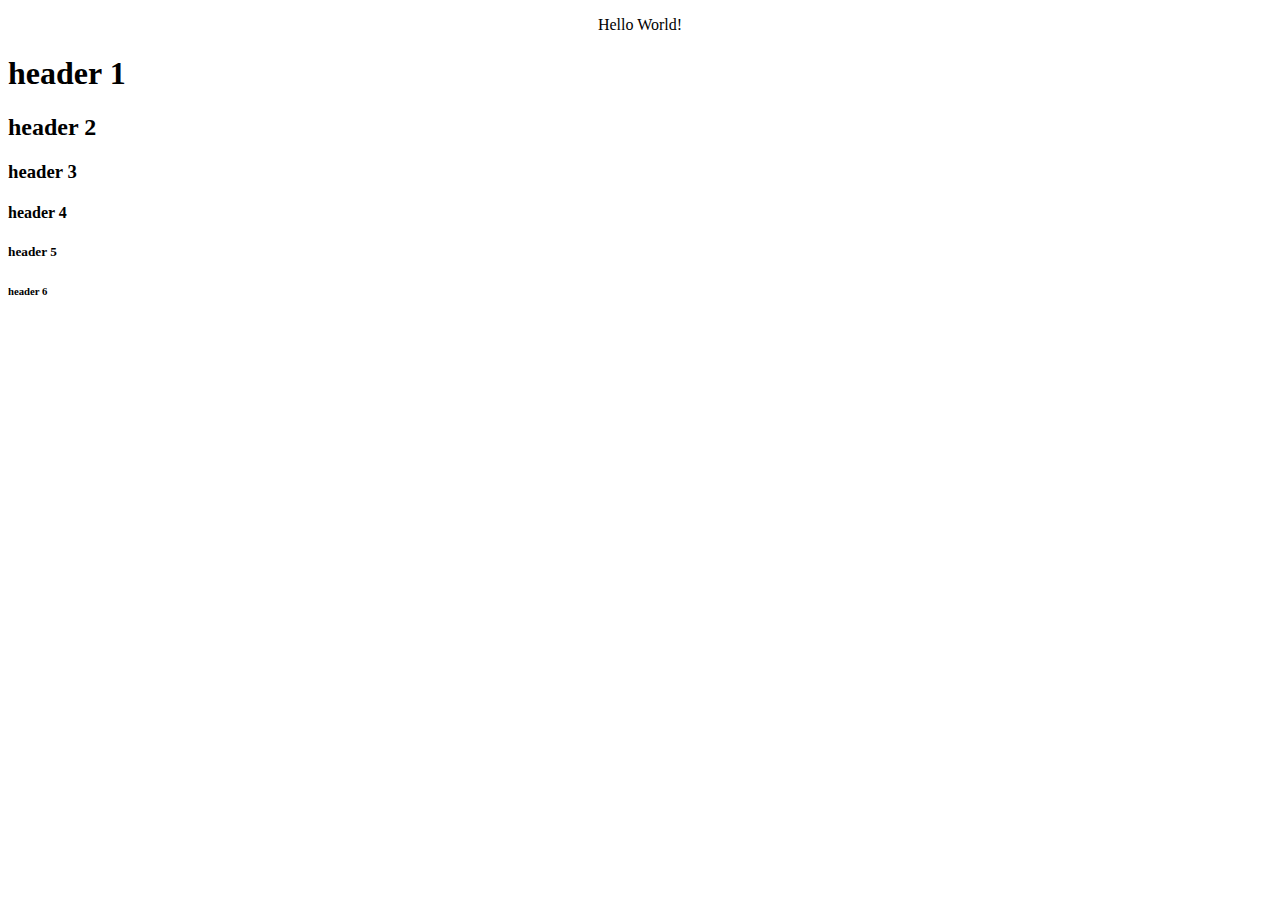
<file: index.html>
<!DOCTYPE html>
<html lang="en">
<head>
    <meta charset="UTF-8">
    <meta name="viewport" content="width=device-width, initial-scale=1.0">
    <title>latihan1</title>
</head>
<body>
    <p align = "center">Hello World!</p>

    <h1>header 1</h1>
    <h2>header 2</h2>
    <h3>header 3</h3>
    <h4>header 4</h4>
    <h5>header 5</h5>
    <h6>header 6</h6>
</body>
</html>
</file>
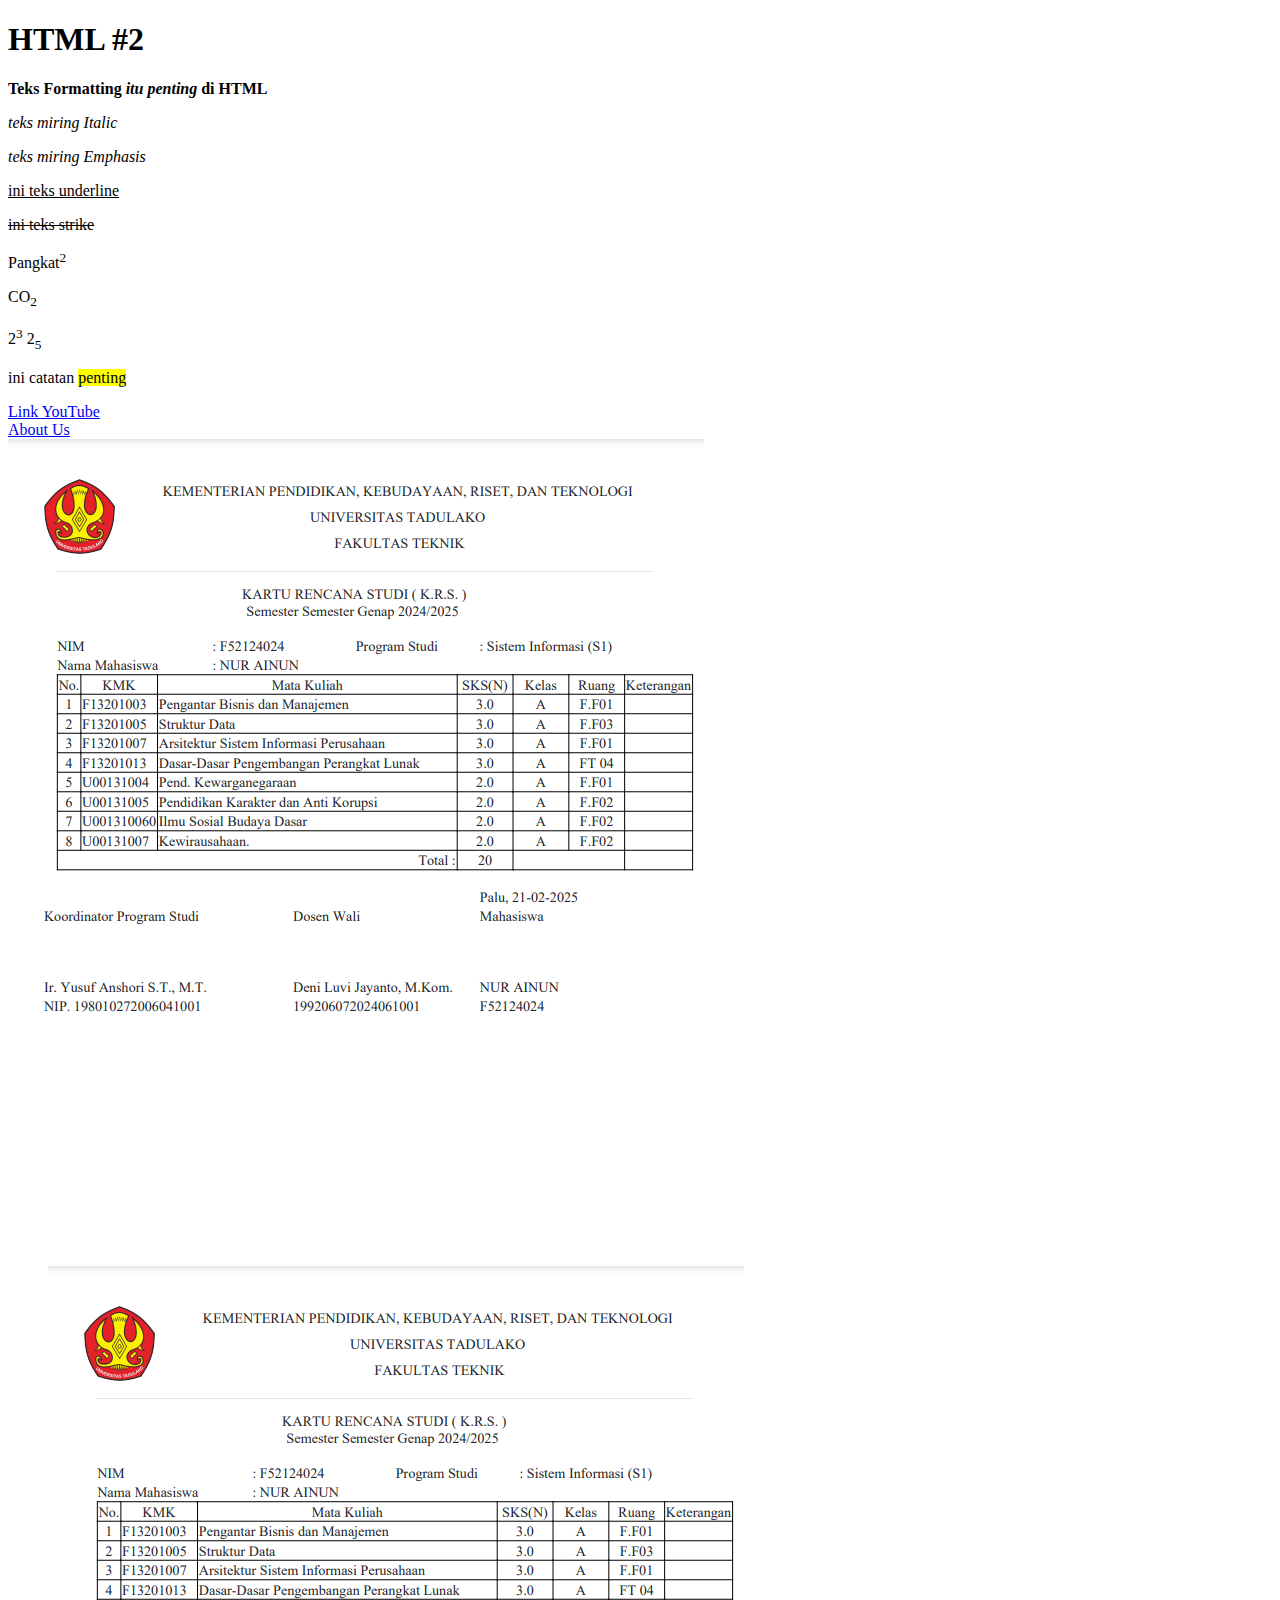
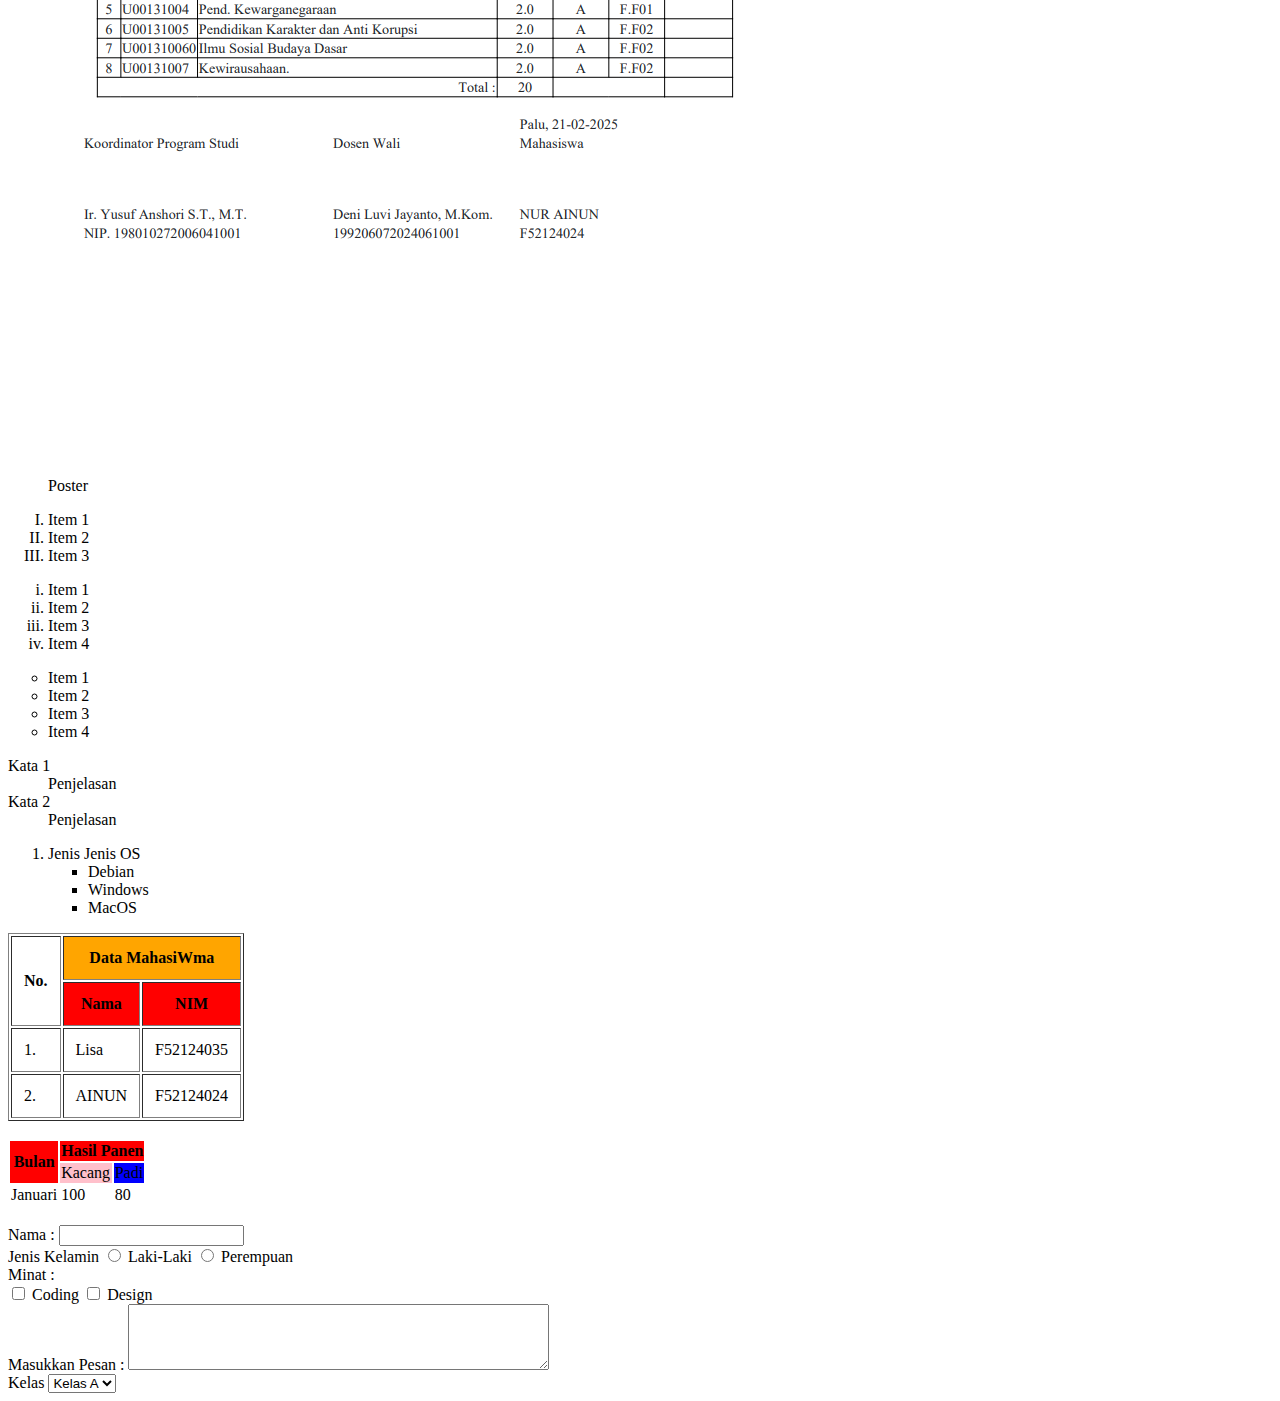
<file: PERTEMUAN 3/index.html>
<!DOCTYPE html>
<html lang="en">
<head>
    <meta charset="UTF-8">
    <meta name="viewport" content="width=device-width, initial-scale=1.0">
    <title>Document</title>
</head>
<body>
    <h1>HTML #2</h1>
    <p><strong>Teks Formatting <i>itu penting</i> di HTML</strong></p>
    <p><i>teks miring Italic</i></p>
    <p><em>teks miring Emphasis</em></p>
    <p><u>ini teks underline</u></p>
    <p><s>ini teks strike</s></p>
    <p>Pangkat<sup>2</sup></p>
    <p>CO<sub>2</sub></p>
    <p>2<sup>3</sup> 2<sub>5</sub></p>
    <p>ini catatan <mark>penting</mark></p>

    <a href="https://www.youtube.com/">Link YouTube</a><br>
    <a href="about.html">About Us</a><br>
    <img src="Image PT.png" /><br>
    <figure>
        <img src="Image PT.png" />
        <figcaption>Poster</figcaption>
    </figure>

    <ol type="I"> 
        <li>Item 1</li>
        <li>Item 2</li>
        <li>Item 3</li>
    </ol>

    <ol type="i"> 
        <li>Item 1</li>
        <li>Item 2</li>
        <li>Item 3</li>
        <li>Item 4</li>
    </ol>

    <ul type="circle">
        <li>Item 1</li>
        <li>Item 2</li>
        <li>Item 3</li>
        <li>Item 4</li>
    </ul>

    <dl>
        <dt>Kata 1</dt>
        <dd>Penjelasan</dd>
        <dt>Kata 2</dt>
        <dd>Penjelasan</dd>
    </dl>

    <ol>
        <li>Jenis Jenis  OS</li>
        <ul type="square">
           <li>Debian</li>
           <li>Windows</li>
           <li>MacOS</li>
        </ul>
    </ol>

    <table border="1" cellpadding="12">
        <th rowspan="2">No.</th>
        <th bgcolor="orange" colspan="2">Data MahasiWma</th>
        <tr bgcolor="red">
            <th>Nama</th>
            <th>NIM</th>
        </tr>
        <tr>
            <td>1.</td>
            <td>Lisa</td>
            <td>F52124035</td>
        </tr>
        <tr>
            <td>2.</td>
            <td>AINUN</td>
            <td>F52124024</td>
        </tr>
    </table><br>
    
    <table>
        <tr bgcolor="red">
            <th rowspan="2">Bulan</th>
            <th colspan="2">Hasil Panen</th>
        </tr>
        <tr>
            <td bgcolor="pink">Kacang</td>
            <td bgcolor="blue">Padi</td>
        </tr>
        <tr>
            <td>Januari</td>
            <td>100</td>
            <td>80</td>
        </tr>
    </table><br>

<form>
    <label>Nama : <input type="text" /></label><br>

    <label for="jenis-kelamin">Jenis Kelamin</label>
    <input type="radio" id="laki-laki" name="jenis-kelamin" value="laki-laki"/>
    <label for="laki-laki">Laki-Laki</label>
    <input type="radio" id="perempuan" name="jenis-kelamin" value="perempuan"/>
    <label for="perempuan">Perempuan</label><br>

    <label for="minat">Minat :</label><br>
    <input type="checkbox" id="coding" name="minat" value="Coding"/>
    <label for="minat">Coding</label> 
        <input type="checkbox" id="design" name="minat" value="Design"/>
    <label for="minat">Design</label> <br>

    <label for="message">Masukkan Pesan :</label>
    <textarea id="message" name="message" rows="4" cols="50"></textarea><br>

    <label for="kelas">Kelas</label>
    <select>
        <option value="1">Kelas A</option>
        <option value="2">Kelas B</option>
        <option value="3">Kelas E</option>
    </select>
</form>
</body>
</html>
</file>
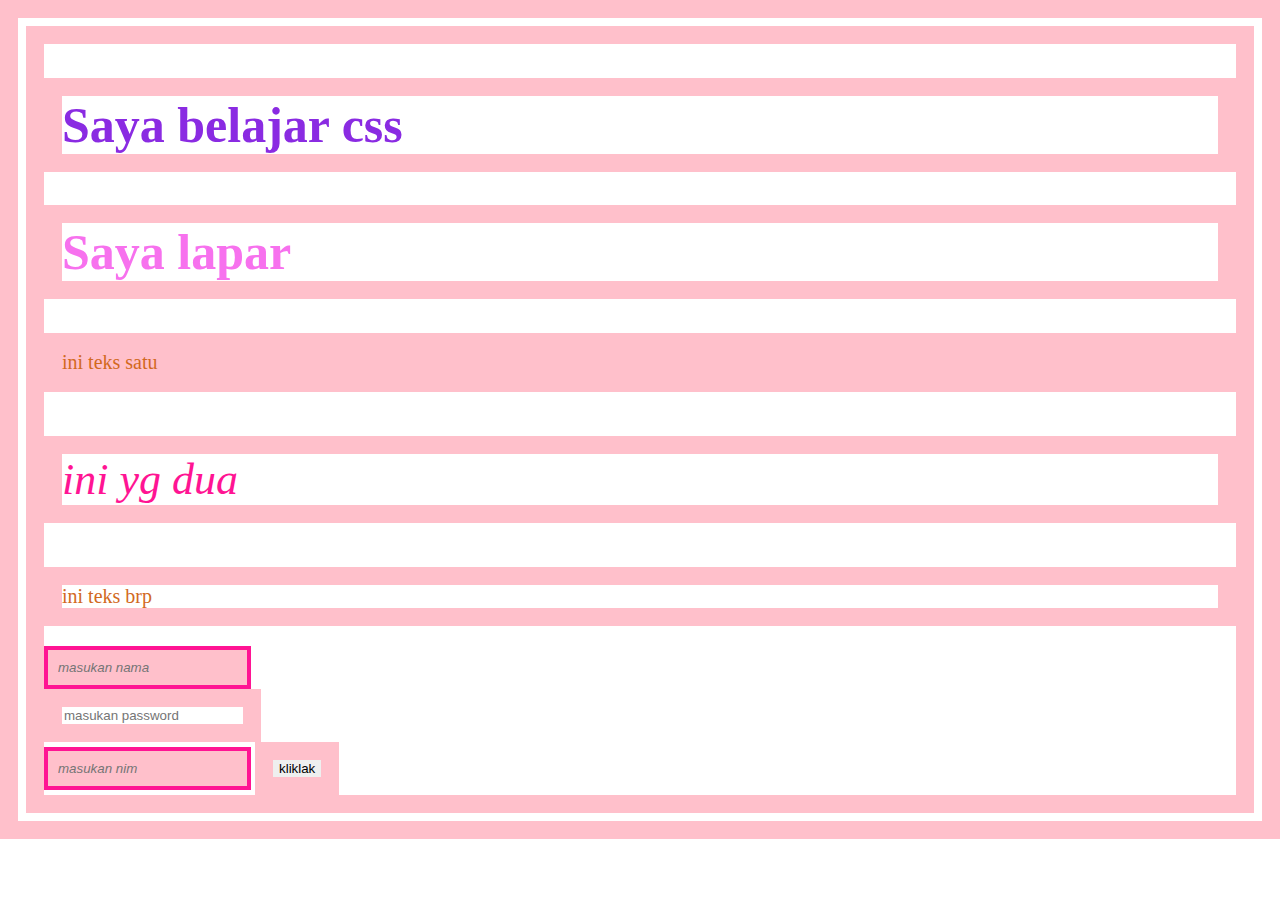
<file: pertemuan 5/index.html>
<!DOCTYPE html>
<html lang="en">
<head>
    <meta charset="UTF-8">
    <meta name="viewport" content="width=device-width, initial-scale=1.0">
    <link rel="stylesheet" href="style.css">
    <title>PERTEMUAN 5</title>
    <style>
        h1{
            color: blueviolet;
            font-size: 50px;
        }
    </style>
</head>
<body>
   <h1>Saya belajar css</h1> 
   <h1 style="color: rgb(247, 113, 238); font-size: 50px; font-family: 'Times New Roman', Times, serif;">Saya lapar</h1>
   <p class="p1 bg-teal" >ini teks satu</p>
   <p id="p2">ini yg dua</p>
   <p class="p1">ini teks brp</p>
   <input type="text" placeholder="masukan nama"> <br>
   <input type="password" placeholder="masukan password"> <br>
   <input type="text" placeholder="masukan nim">

   <button>kliklak</button>
</body>
</html>
</file>
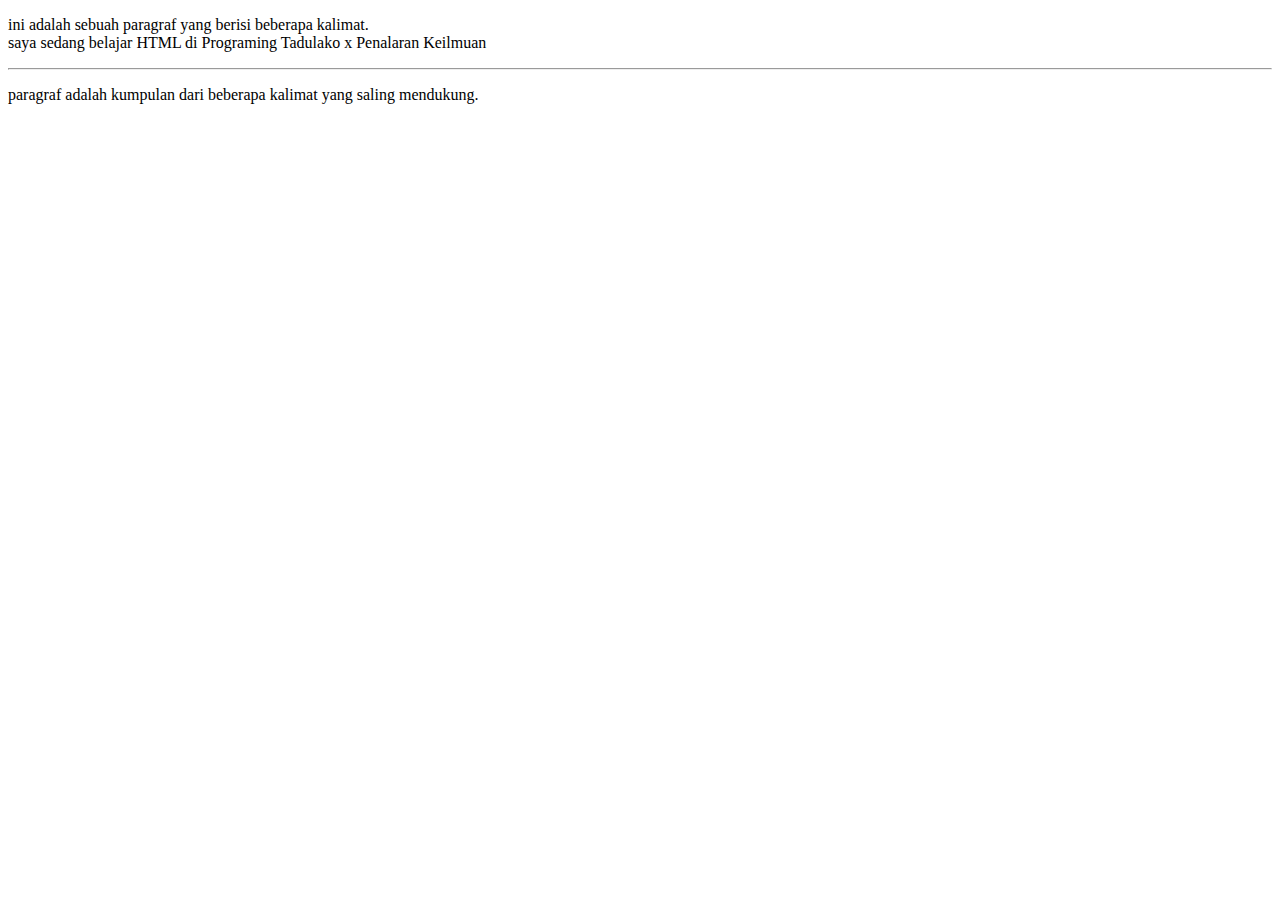
<file: index2.html>
<!DOCTYPE html>
<html lang="en">
<head>
    <meta charset="UTF-8">
    <meta name="viewport" content="width=device-width, initial-scale=1.0">
    <title>Tutorial Paragraf di HTML</title>
</head>
<body>
   <p>
    ini adalah sebuah paragraf yang berisi beberapa kalimat.<br>  saya sedang belajar HTML di 
    Programing Tadulako x Penalaran Keilmuan
   </p> 
   <hr>
   <p>
    paragraf adalah kumpulan dari beberapa kalimat yang saling mendukung.
   </p>
</body>
</html>
</file>
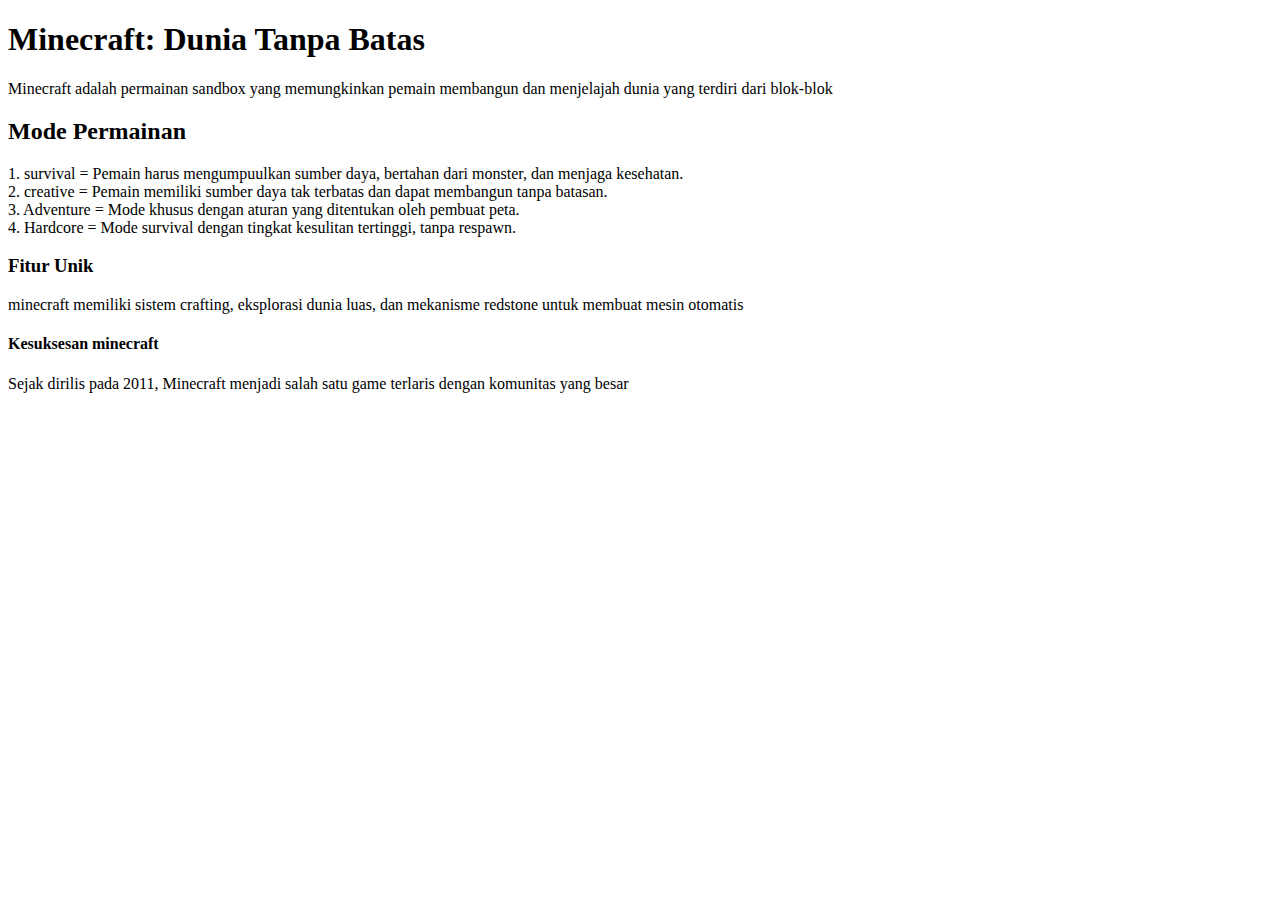
<file: tugas1.html>
<!DOCTYPE html>
<html lang="en">
<head>
    <meta charset="UTF-8">
    <meta name="viewport" content="width=device-width, initial-scale=1.0">
    <title>Tugas 1</title>
</head>
<body>
   <h1>Minecraft: Dunia Tanpa Batas</h1>
   <p> Minecraft adalah permainan sandbox yang memungkinkan pemain membangun dan menjelajah dunia yang terdiri dari blok-blok </p>
   <h2>Mode Permainan</h2> 
   <p>
    1. survival = Pemain harus mengumpuulkan sumber daya, bertahan dari monster, dan menjaga kesehatan. <br>
    2. creative = Pemain memiliki sumber daya tak terbatas dan dapat membangun tanpa batasan. <br>
    3. Adventure = Mode khusus dengan aturan yang ditentukan oleh pembuat peta. <br>
    4. Hardcore = Mode survival dengan tingkat kesulitan tertinggi, tanpa respawn. <br>
   </p>
   <h3>Fitur Unik</h3>
   <p>minecraft memiliki sistem crafting, eksplorasi dunia luas, dan mekanisme redstone untuk membuat mesin otomatis</p>
   <h4>Kesuksesan minecraft</h4>
   <p>Sejak dirilis pada 2011, Minecraft menjadi salah satu game terlaris dengan komunitas yang besar</p>
</body>
</html>
</file>
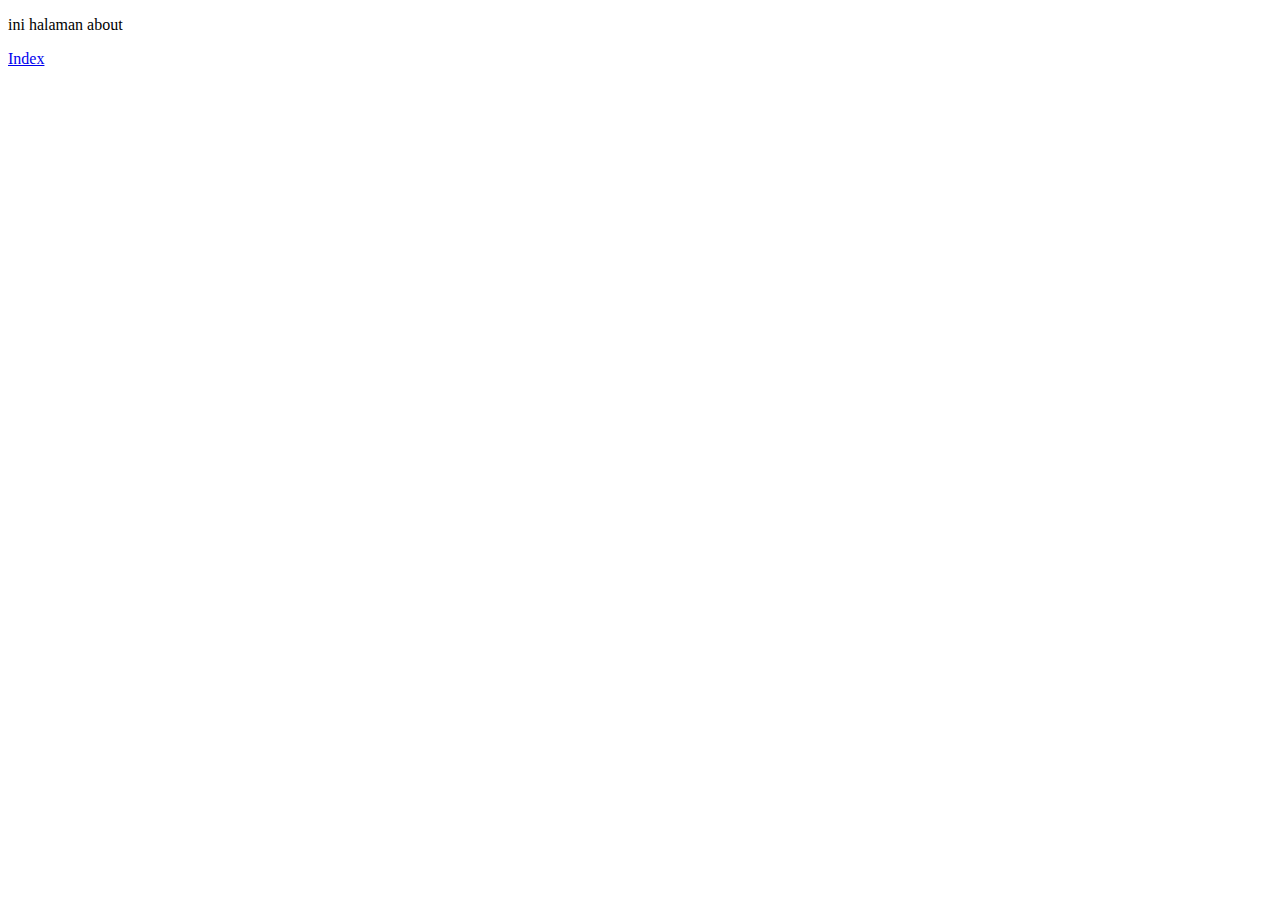
<file: PERTEMUAN 3/ABOUT.html>
<!DOCTYPE html>
<html lang="en">
<head>
    <meta charset="UTF-8">
    <meta name="viewport" content="width=device-width, initial-scale=1.0">
    <title>About Us</title>
</head>
<body>
    <p>ini halaman about</p>
    <a href="index.html" target="_self">Index</a>
</body>
</html>
</file>
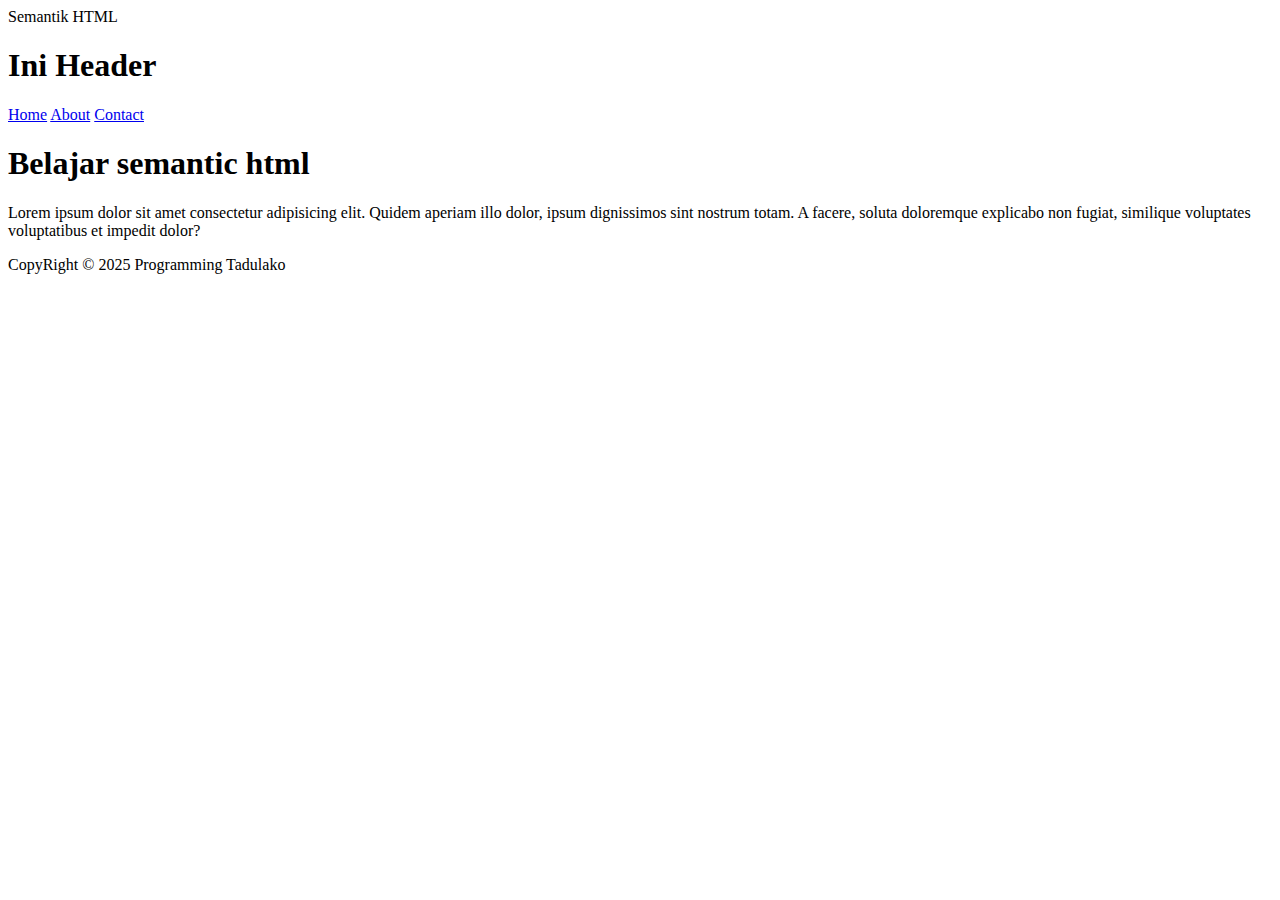
<file: pertemuan 4/semanticelemen.html>
<!DOCTYPE html>
<html lang="en">
<head>
    <meta charset="UTF-8">
    <meta name="viewport" content="width=device-width, initial-scale=1.0">
    <link rel="icon" href="kucingkol.jpg"
    <title>Semantik HTML </title>
</head>
<body>
    <header>
        <h1>Ini Header</h1>
    </header>

    <nav>
        <a href="#">Home</a>
        <a href="#">About</a>
        <a href="#">Contact</a>
    </nav>

    <article>
        <h1> Belajar semantic html</h1>
        <p> Lorem ipsum dolor sit amet consectetur adipisicing elit. Quidem aperiam illo dolor, ipsum dignissimos sint nostrum totam. A facere, soluta doloremque explicabo non fugiat, similique voluptates voluptatibus et impedit dolor?</p>
    </article>

    <footer>CopyRight &copy; 2025 Programming Tadulako</footer>
</body>
</html>
</file>
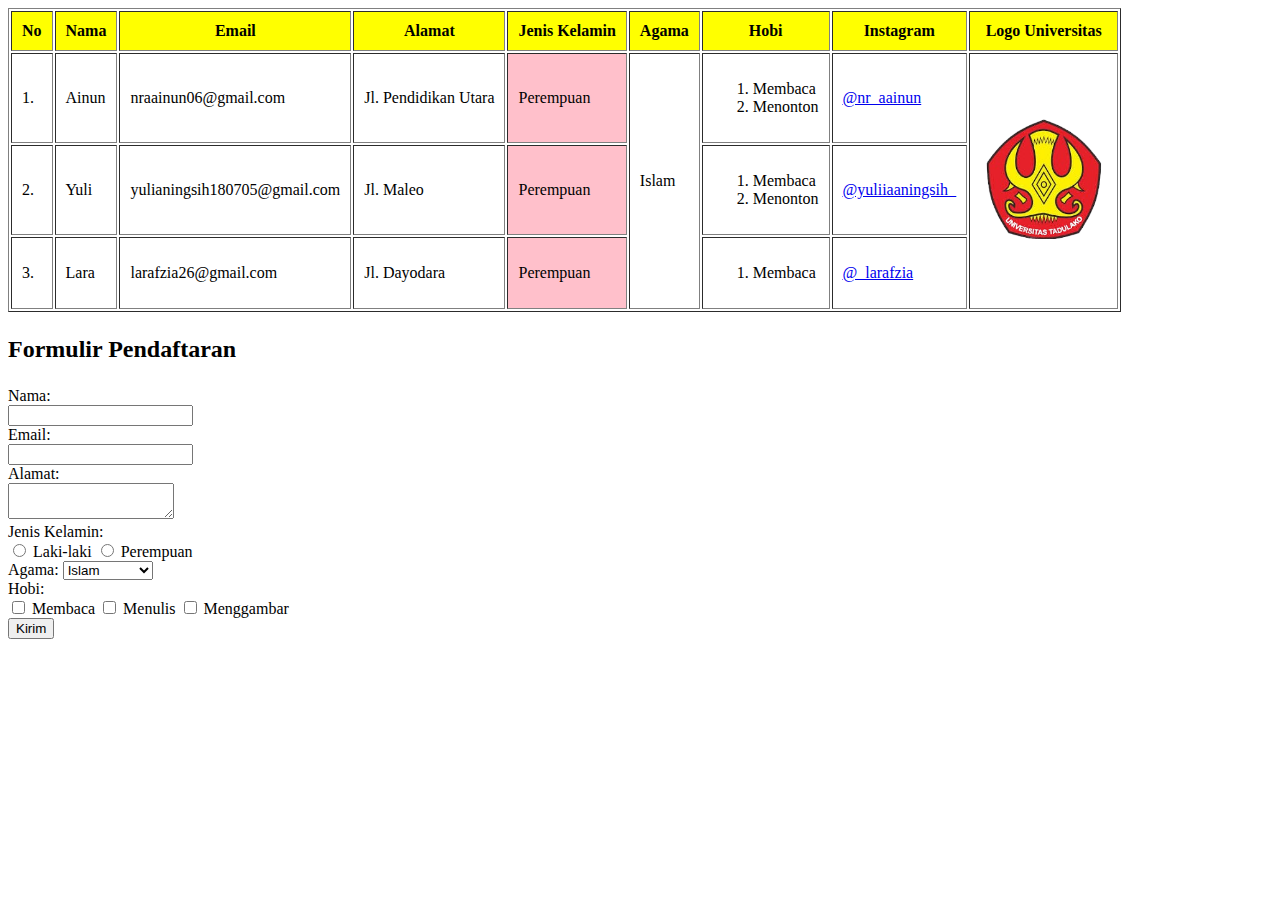
<file: pertemuan 4/tugasPT.html>
<!DOCTYPE html>
<html lang="en">
<head>
    <meta charset="UTF-8">
    <meta name="viewport" content="width=device-width, initial-scale=1.0">
    <title>TUGAS 1 SOYUZ</title>
</head>
<body>
    <table border="1" cellpadding="10">
        <tr align="center" bgcolor="yellow">
            <td><b>No</b></td>
            <td><b>Nama</b></td>
            <td><b>Email</b></td>
            <td><b>Alamat</b></td>
            <td><b>Jenis Kelamin</b></td>
            <td><b>Agama</b></td>
            <td><b>Hobi</b></td>
            <td><b>Instagram</b></td>
            <td><b>Logo Universitas</b></td>
        </tr>
        <tr>
            <td>1.</td>
            <td>Ainun</td>
            <td>nraainun06@gmail.com</td>
            <td>Jl. Pendidikan Utara</td>
            <td bgcolor="pink">
                Perempuan
            </td>
            <td rowspan="3">Islam</td>
            <td>
                <ol>
                    <li>Membaca</li>
                    <li>Menonton</li>
                </ol>
            </td>
            <td>
                <a href="https://www.instagram.com/nr_aainun/">@nr_aainun</a>
            </td>
            <td rowspan="3">
                <img src="logo_U-removebg-preview.png" height="120"/><br>
            </td>
        </tr>
        <tr>
            <td>2.</td>
            <td>Yuli</td>
            <td>yulianingsih180705@gmail.com</td>
            <td>Jl. Maleo</td>
            <td bgcolor="pink">
                Perempuan
            </td>
            
            <td>
                <ol>
                    <li>Membaca</li>
                    <li>Menonton</li>
                </ol>
            </td>
            <td>
                <a href="https://www.instagram.com/yuliiaaningsih_/">@yuliiaaningsih_</a>
            </td>
        </tr>
        <tr>
            <td>3.</td>
            <td>Lara</td>
            <td>larafzia26@gmail.com</td>
            <td>Jl. Dayodara</td>
            <td bgcolor="pink">
                Perempuan
            </td>
            <td>
                <ol>
                    <li>Membaca</li>
                </ol>
            </td>
            <td>
                <a href="https://www.instagram.com/_larafzia/">@_larafzia</a>
            </td>
        </tr>

    </table>
    <h2>
        <p>
            <b>Formulir Pendaftaran</b>
        </p>
    </h2>
    <form>
        <label for="Nama:">Nama:</label><br />
        <input type="text" id="Nama" Nama="Nama" /><br />

        <label for="Email:">Email:</label><br />
        <input type="text" id="Email" Nama="Email" /><br />

        <label for="Alamat">Alamat:</label>
        <br />
        <textarea id="alamat" rows="2" cols="18"></textarea><br />

        <label for="jKelamin">Jenis Kelamin:</label> <br />
        <input type="radio" id="jKelamin" name="jenis_kelamin" value="jkelamin" />
        <label for="Laki-laki">Laki-laki</label>
        <input type="radio" id="jKelamin" name="jenis_kelamin" value="jkelamin" />
        <label for="Perempuan">Perempuan</label><br />

        <label for="agama">Agama:</label>
        <select>
            <option value="Islam">Islam</option>
            <option value="Kristen">Kristen</option>
            <option value="Hindu">Hindu</option>
            <option value="Katolik">Katolik</option>
            <option value="Budha">Budha</option>
            <option value="Konghuchu">Konghuchu</option>
        </select> <br />

        <label for="hobi">Hobi:</label> <br />
        <input type="checkbox" id="hobi1" name="hobi1" value="Membaca" />
        <label for="hobi1"> Membaca</label>
        <input type="checkbox" id="hobi2" name="hobi2" value="Menulis" />
        <label for="hobi2"> Menulis</label>
        <input type="checkbox" id="hobi3" name="hobi3" value="Menggambar" />
        <label for="hobi3">Menggambar</label><br />

        <input type="submit" value="Kirim" />
    </form>
</body>
</html>
</file>
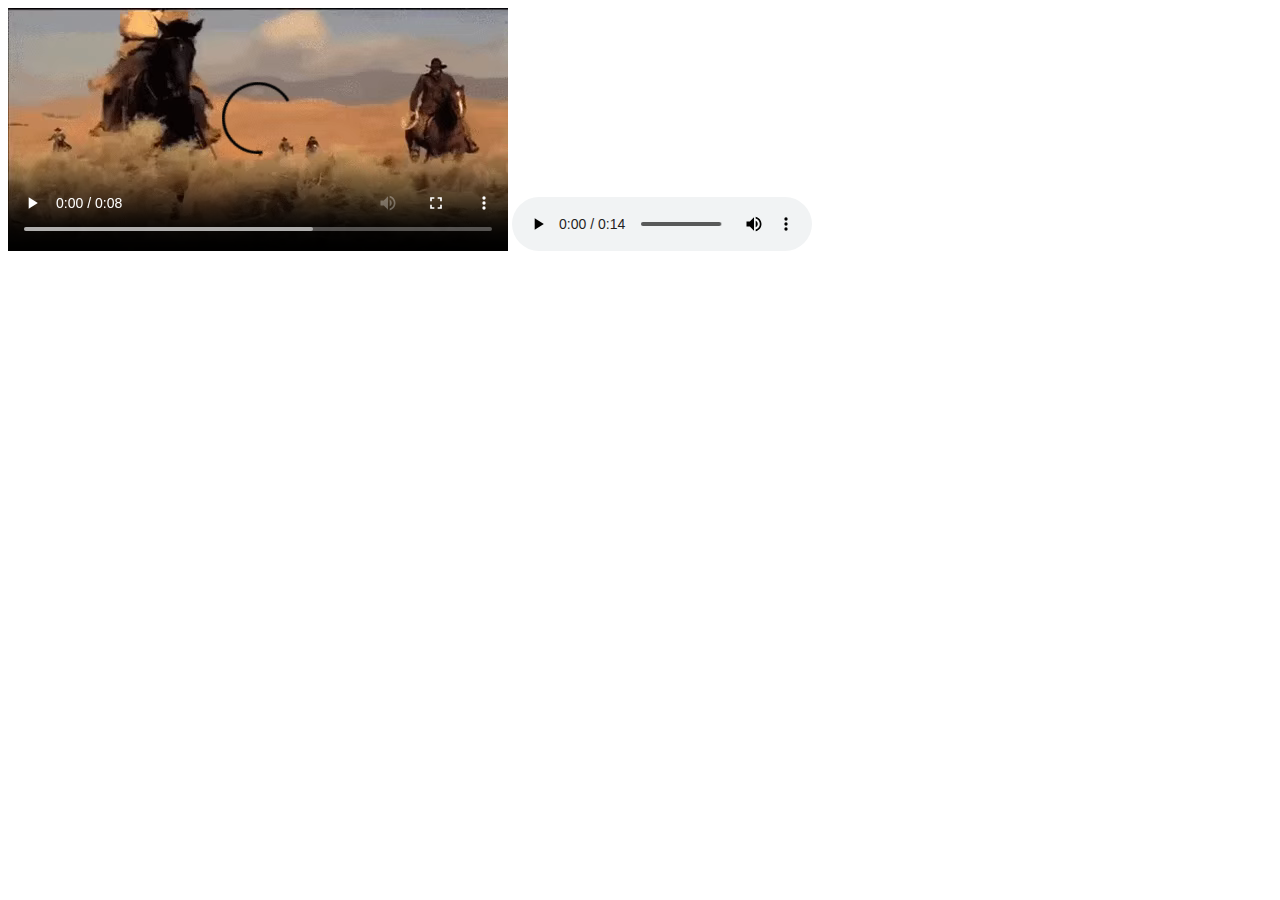
<file: pertemuan 4/video-audio.html>
<!DOCTYPE html>
<html lang="en">
<head>
    <meta charset="UTF-8">
    <meta name="viewport" content="width=device-width, initial-scale=1.0">
    <title>Video-Audio</title>
</head>
<body>
    <video controls>
        <source src="cat-herd.webm" 
        type="video/webm">
        Browser anda tidak mendukung
    </video>
    <audio controls>
        <source src="Victory.mp3" type= "audio/mpeg"
        browser anda tidak mendukung
    </audio>
</body>
</html>
</file>
<file: pertemuan 5/style.css>
h1{
    color:rgb(239, 154, 225);
    font-size: 70px ; 
}
p{
    color:lightpink;
    font-size: 44px;
}

.p1{
    color: chocolate;
    font-size: 20px;
}

.bg-teal{
    background-color:pink;
}

#p2 {
    color:deeppink;
    font-style: italic;
}

input[type=text]{
    background-color: pink;
    font-style: italic;
    border: 4px solid deeppink;
    padding: 10px;
}

*{
    border: 2cqmin solid pink;
}

button:hover {
    background-color: palevioletred;
}
</file>
